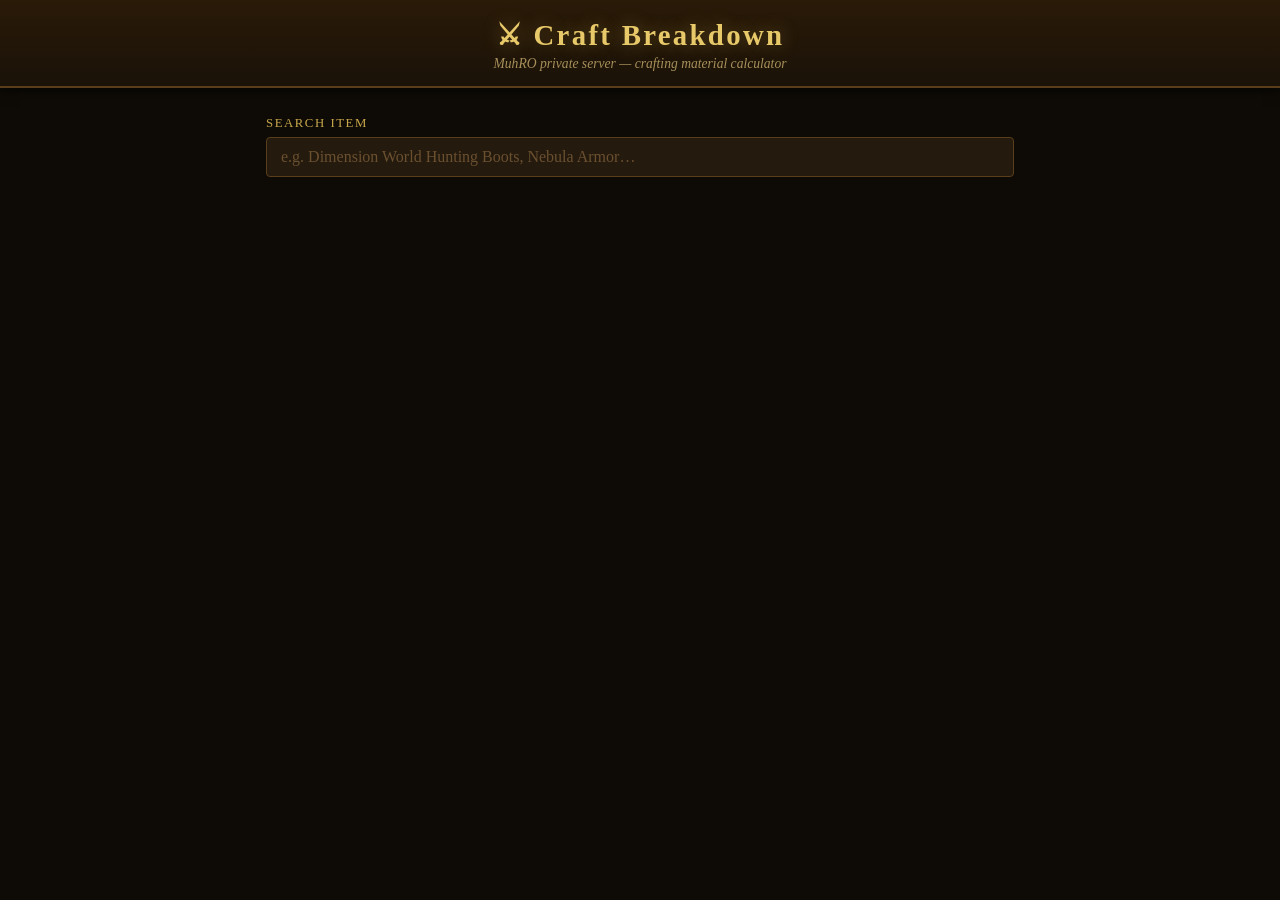
<file: index.html>
<!DOCTYPE html>
<html lang="en">
<head>
  <meta charset="UTF-8" />
  <meta name="viewport" content="width=device-width, initial-scale=1.0" />
  <title>Craft Breakdown — MuhRO</title>
  <link rel="stylesheet" href="css/style.css" />
</head>
<body>

  <header>
    <h1>⚔ Craft Breakdown</h1>
    <p>MuhRO private server — crafting material calculator</p>
  </header>

  <main>

    <!-- Search -->
    <div class="search-wrapper">
      <label for="search-input">Search item</label>
      <input
        id="search-input"
        type="text"
        placeholder="e.g. Dimension World Hunting Boots, Nebula Armor…"
        autocomplete="off"
        spellcheck="false"
      />
      <ul id="search-results" role="listbox" aria-label="Search results"></ul>
    </div>

    <!-- Recipe panel (hidden until item selected) -->
    <div id="recipe-panel" role="region" aria-label="Recipe breakdown"></div>

  </main>

  <script src="js/app.js"></script>
</body>
</html>
</file>
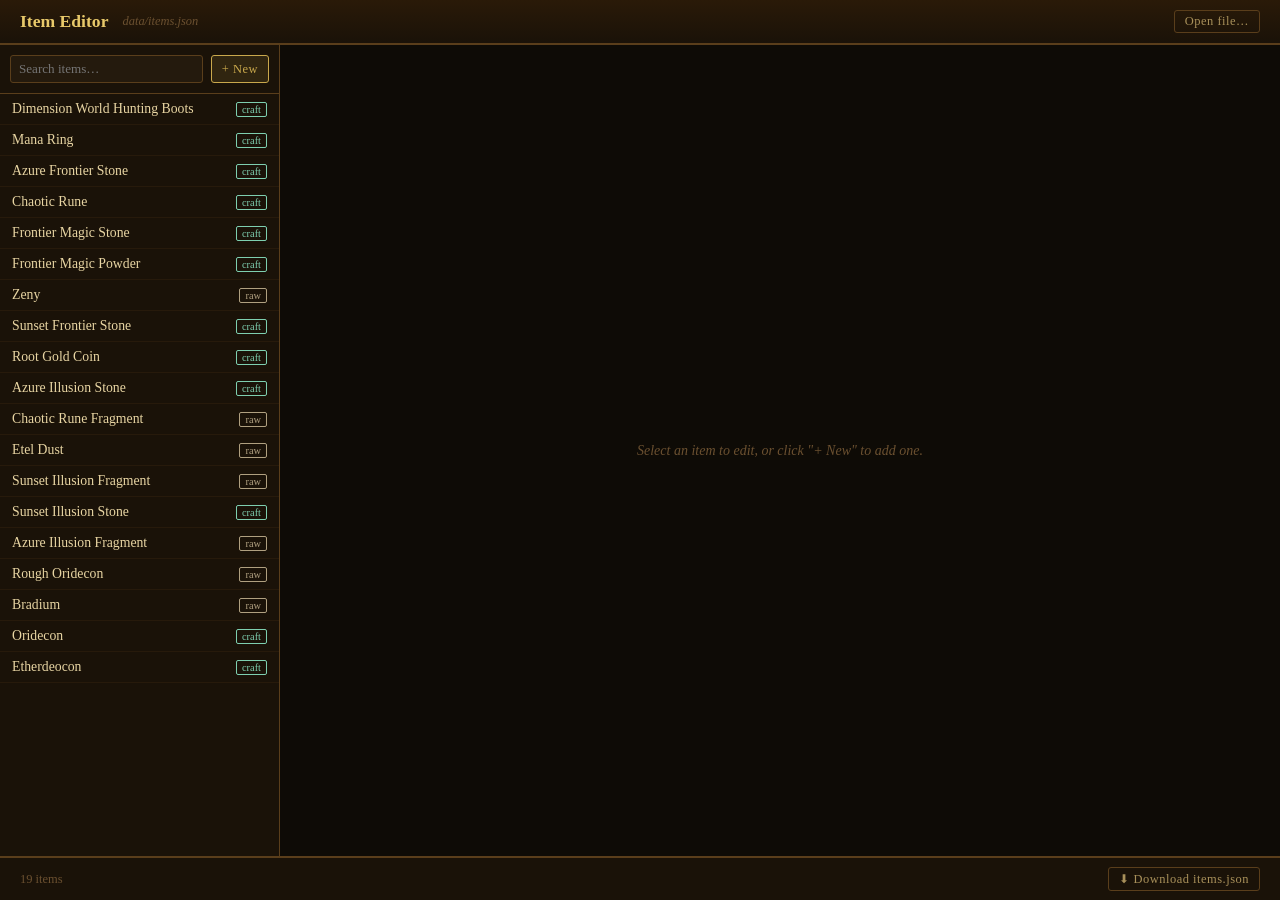
<file: editor.html>
<!DOCTYPE html>
<html lang="en">
<head>
  <meta charset="UTF-8">
  <meta name="viewport" content="width=device-width, initial-scale=1">
  <title>Item Editor — RO Craft Breakdown</title>
  <style>
    :root {
      --bg-deep:      #0e0b06;
      --bg-panel:     #1a1208;
      --bg-card:      #241a0d;
      --bg-hover:     #2e2010;
      --border:       #5a3e1b;
      --border-light: #7a5a2a;
      --gold:         #c9a84c;
      --gold-bright:  #e8c96a;
      --text-primary: #e8d5a3;
      --text-secondary:#a8905a;
      --text-muted:   #6b5030;
      --craftable:    #7ecfb0;
      --raw:          #b0a080;
      --danger:       #c04040;
    }

    *, *::before, *::after { box-sizing: border-box; margin: 0; padding: 0; }

    body {
      background: var(--bg-deep);
      color: var(--text-primary);
      font-family: Georgia, 'Times New Roman', serif;
      font-size: 14px;
      display: flex;
      flex-direction: column;
      height: 100vh;
      overflow: hidden;
    }

    /* ── Header ── */
    header {
      background: linear-gradient(180deg, #2a1a08, #1a1208);
      border-bottom: 2px solid var(--border);
      padding: 10px 20px;
      display: flex;
      align-items: center;
      gap: 14px;
      flex-shrink: 0;
    }
    header h1 { font-size: 1.1rem; color: var(--gold-bright); }
    .load-info { color: var(--text-muted); font-size: 0.78rem; flex: 1; font-style: italic; }

    /* ── Layout ── */
    .main { display: flex; flex: 1; overflow: hidden; }

    /* ── Sidebar ── */
    .sidebar {
      width: 280px;
      flex-shrink: 0;
      border-right: 1px solid var(--border);
      display: flex;
      flex-direction: column;
      background: var(--bg-panel);
    }
    .sidebar-toolbar {
      padding: 10px;
      border-bottom: 1px solid var(--border);
      display: flex;
      gap: 8px;
    }
    .sidebar-search {
      flex: 1;
      background: var(--bg-card);
      border: 1px solid var(--border);
      border-radius: 3px;
      color: var(--text-primary);
      font-size: 0.82rem;
      padding: 5px 8px;
      outline: none;
      font-family: inherit;
    }
    .sidebar-search:focus { border-color: var(--gold); }
    .item-list { flex: 1; overflow-y: auto; }
    .item-entry {
      padding: 7px 12px;
      cursor: pointer;
      border-bottom: 1px solid rgba(90,62,27,0.2);
      display: flex;
      align-items: center;
      gap: 7px;
    }
    .item-entry:hover { background: var(--bg-hover); }
    .item-entry.selected {
      background: rgba(201,168,76,0.08);
      border-left: 2px solid var(--gold);
      padding-left: 10px;
    }
    .item-entry-name { flex: 1; font-size: 0.86rem; }
    .item-entry-tag  {
      font-size: 0.65rem;
      border-radius: 2px;
      padding: 1px 5px;
      border: 1px solid;
      flex-shrink: 0;
    }
    .tag-craftable { color: var(--craftable); border-color: var(--craftable); }
    .tag-raw       { color: var(--raw);        border-color: var(--raw); }

    /* ── Editor ── */
    .editor {
      flex: 1;
      overflow-y: auto;
      padding: 22px 32px;
    }
    .editor-empty {
      height: 100%;
      display: flex;
      align-items: center;
      justify-content: center;
      color: var(--text-muted);
      font-style: italic;
    }
    .editor-title {
      color: var(--gold-bright);
      font-size: 1rem;
      margin-bottom: 20px;
    }

    /* ── Fields ── */
    .field-group { margin-bottom: 14px; }
    .field-label {
      display: block;
      color: var(--gold);
      font-size: 0.72rem;
      letter-spacing: 0.1em;
      text-transform: uppercase;
      margin-bottom: 5px;
    }
    .field-hint { font-size: 0.62rem; color: var(--text-muted); text-transform: none; letter-spacing: 0; }
    .field-input {
      background: var(--bg-card);
      border: 1px solid var(--border);
      border-radius: 3px;
      color: var(--text-primary);
      font-family: inherit;
      font-size: 0.9rem;
      padding: 6px 10px;
      width: 100%;
      outline: none;
    }
    .field-input:focus { border-color: var(--gold); }
    .field-input[readonly] { opacity: 0.5; cursor: not-allowed; }
    .field-row { display: flex; gap: 12px; }
    .field-row .field-group { flex: 1; }

    /* ── Toggle ── */
    .toggle-row { display: flex; align-items: center; gap: 10px; }
    .toggle-label { color: var(--text-secondary); font-size: 0.86rem; }
    .toggle-switch { position: relative; display: inline-block; width: 38px; height: 20px; flex-shrink: 0; }
    .toggle-switch input { opacity: 0; width: 0; height: 0; }
    .toggle-slider {
      position: absolute; inset: 0;
      background: var(--border);
      border-radius: 20px;
      cursor: pointer;
      transition: background 0.2s;
    }
    .toggle-slider::before {
      content: '';
      position: absolute;
      width: 14px; height: 14px;
      left: 3px; top: 3px;
      background: var(--text-muted);
      border-radius: 50%;
      transition: transform 0.2s, background 0.2s;
    }
    .toggle-switch input:checked + .toggle-slider { background: rgba(201,168,76,0.35); }
    .toggle-switch input:checked + .toggle-slider::before {
      background: var(--gold);
      transform: translateX(18px);
    }

    /* ── Recipe table ── */
    .recipe-section { margin-top: 4px; }
    .recipe-table { width: 100%; border-collapse: collapse; margin-bottom: 8px; }
    .recipe-table th {
      text-align: left;
      color: var(--text-muted);
      font-size: 0.7rem;
      letter-spacing: 0.08em;
      text-transform: uppercase;
      padding: 4px 8px;
      border-bottom: 1px solid var(--border);
      font-weight: normal;
    }
    .recipe-table td {
      padding: 4px 6px;
      border-bottom: 1px solid rgba(90,62,27,0.2);
      vertical-align: middle;
    }
    .recipe-item-select, .recipe-qty-input {
      background: var(--bg-card);
      border: 1px solid var(--border);
      border-radius: 3px;
      color: var(--text-primary);
      font-family: inherit;
      font-size: 0.82rem;
      padding: 4px 8px;
      outline: none;
    }
    .recipe-item-select:focus, .recipe-qty-input:focus { border-color: var(--gold); }
    .recipe-item-select { width: 100%; }
    .recipe-qty-input { width: 90px; text-align: right; }
    /* Hide number input spinners */
    .recipe-qty-input::-webkit-inner-spin-button,
    .recipe-qty-input::-webkit-outer-spin-button { -webkit-appearance: none; }
    .recipe-qty-input { -moz-appearance: textfield; }

    /* ── Recipe variants ── */
    .recipes-bar {
      display: flex;
      align-items: center;
      justify-content: space-between;
      margin-bottom: 8px;
    }
    .recipe-variant {
      border: 1px solid var(--border);
      border-radius: 4px;
      padding: 10px 12px;
      margin-bottom: 10px;
      background: rgba(0,0,0,0.12);
    }
    .recipe-variant-header {
      display: flex;
      align-items: center;
      gap: 8px;
      margin-bottom: 8px;
    }
    .recipe-name-input {
      flex: 1;
      background: var(--bg-card);
      border: 1px solid var(--border);
      border-radius: 3px;
      color: var(--text-primary);
      font-family: inherit;
      font-size: 0.82rem;
      padding: 4px 8px;
      outline: none;
    }
    .recipe-name-input:focus { border-color: var(--gold); }

    /* ── Buttons ── */
    .btn {
      border-radius: 3px;
      cursor: pointer;
      font-family: inherit;
      font-size: 0.78rem;
      letter-spacing: 0.04em;
      padding: 5px 14px;
      border: 1px solid;
      transition: background 0.15s, border-color 0.15s, color 0.15s;
    }
    .btn-primary { background: rgba(201,168,76,0.12); border-color: var(--gold); color: var(--gold); }
    .btn-primary:hover { background: rgba(201,168,76,0.28); }
    .btn-ghost  { background: transparent; border-color: var(--border); color: var(--text-secondary); }
    .btn-ghost:hover  { border-color: var(--gold); color: var(--gold); }
    .btn-danger { background: transparent; border-color: var(--danger); color: var(--danger); }
    .btn-danger:hover { background: rgba(192,64,64,0.12); }
    .btn-sm { padding: 3px 10px; }

    .editor-actions {
      display: flex;
      gap: 10px;
      margin-top: 22px;
      padding-top: 14px;
      border-top: 1px solid var(--border);
      align-items: center;
    }
    .editor-actions .spacer { flex: 1; }

    /* ── Save bar ── */
    .save-bar {
      padding: 9px 20px;
      border-top: 2px solid var(--border);
      background: var(--bg-panel);
      display: flex;
      align-items: center;
      gap: 12px;
      flex-shrink: 0;
    }
    .save-bar .bar-info { color: var(--text-muted); font-size: 0.78rem; flex: 1; }

    /* ── Notice ── */
    .notice {
      padding: 8px 12px;
      border-radius: 3px;
      font-size: 0.8rem;
      margin-bottom: 14px;
    }
    .notice-err { background: rgba(192,64,64,0.1); border: 1px solid rgba(192,64,64,0.4); color: #c06060; }
    .notice-ok  { background: rgba(100,180,100,0.1); border: 1px solid rgba(100,180,100,0.35); color: #7ecf7e; }

    /* ── Load overlay ── */
    .load-overlay {
      position: fixed; inset: 0;
      background: rgba(0,0,0,0.82);
      display: flex; align-items: center; justify-content: center;
      z-index: 200;
    }
    .load-card {
      background: var(--bg-panel);
      border: 1px solid var(--border);
      border-radius: 6px;
      padding: 36px 44px;
      text-align: center;
      max-width: 420px;
    }
    .load-card h2 { color: var(--gold-bright); margin-bottom: 10px; font-size: 1.1rem; }
    .load-card p  { color: var(--text-secondary); margin-bottom: 22px; font-size: 0.86rem; line-height: 1.6; }

    ::-webkit-scrollbar { width: 5px; }
    ::-webkit-scrollbar-track { background: var(--bg-deep); }
    ::-webkit-scrollbar-thumb { background: var(--border); border-radius: 3px; }
    ::-webkit-scrollbar-thumb:hover { background: var(--gold); }
  </style>
</head>
<body>

<header>
  <h1>Item Editor</h1>
  <span class="load-info" id="load-info">Loading items.json…</span>
  <label class="btn btn-ghost btn-sm" style="cursor:pointer">
    Open file… <input type="file" accept=".json" id="file-input" style="display:none">
  </label>
</header>

<div class="main">

  <div class="sidebar">
    <div class="sidebar-toolbar">
      <input class="sidebar-search" type="text" id="sidebar-search" placeholder="Search items…">
      <button class="btn btn-primary btn-sm" id="new-item-btn">+ New</button>
    </div>
    <div class="item-list" id="item-list"></div>
  </div>

  <div class="editor" id="editor">
    <div class="editor-empty">Select an item to edit, or click "+ New" to add one.</div>
  </div>

</div>

<div class="save-bar">
  <span class="bar-info" id="bar-info"></span>
  <button class="btn btn-ghost btn-sm" id="download-btn">⬇ Download items.json</button>
</div>

<!-- Fallback overlay when auto-fetch fails (e.g. opened as file://) -->
<div class="load-overlay" id="load-overlay" style="display:none">
  <div class="load-card">
    <h2>Open items.json</h2>
    <p>Could not auto-load the file (likely opened directly without a local server). Pick the file manually to get started.</p>
    <label class="btn btn-primary" style="cursor:pointer; display:inline-block">
      Browse… <input type="file" accept=".json" id="overlay-file-input" style="display:none">
    </label>
  </div>
</div>

<script>
'use strict';

// ── State ──────────────────────────────────────────────────────────────────
let rawData    = null;   // full parsed JSON (preserves _schema and key order)
let items      = [];     // working copy of items array
let editingId  = null;   // id of item in the editor; null when adding new
let filterQuery = '';
let unsaved    = false;

// ── Bootstrap ──────────────────────────────────────────────────────────────
async function autoLoad() {
  try {
    const res = await fetch('data/items.json');
    if (!res.ok) throw new Error(`HTTP ${res.status}`);
    const data = await res.json();
    loadData(data, 'data/items.json');
  } catch {
    document.getElementById('load-overlay').style.display = 'flex';
    document.getElementById('load-info').textContent = 'Auto-load failed — open the file manually.';
  }
}

function loadData(data, label) {
  rawData = data;
  // Filter out _comment / schema objects (they have no id)
  items = (data.items || []).filter(i => typeof i.id === 'string' && i.id !== '');
  document.getElementById('load-overlay').style.display = 'none';
  document.getElementById('load-info').textContent = label;
  unsaved = false;
  updateBarInfo();
  renderSidebar();
}

function readFileObj(file) {
  const reader = new FileReader();
  reader.onload = e => {
    try {
      loadData(JSON.parse(e.target.result), file.name);
    } catch (err) {
      alert('Could not parse JSON: ' + err.message);
    }
  };
  reader.readAsText(file);
}

document.getElementById('file-input').addEventListener('change', e => {
  if (e.target.files[0]) readFileObj(e.target.files[0]);
  e.target.value = '';
});
document.getElementById('overlay-file-input').addEventListener('change', e => {
  if (e.target.files[0]) readFileObj(e.target.files[0]);
  e.target.value = '';
});

// ── Sidebar ────────────────────────────────────────────────────────────────
function renderSidebar() {
  const listEl = document.getElementById('item-list');
  const q = filterQuery.toLowerCase();

  const visible = q
    ? items.filter(i =>
        i.name.toLowerCase().includes(q) ||
        i.id.toLowerCase().includes(q)
      )
    : items;

  listEl.innerHTML = '';
  if (visible.length === 0) {
    listEl.innerHTML = '<div style="padding:14px 12px;color:var(--text-muted);font-style:italic;font-size:0.8rem">No items found.</div>';
    return;
  }

  for (const item of visible) {
    const div = document.createElement('div');
    div.className = 'item-entry' + (item.id === editingId ? ' selected' : '');
    div.innerHTML =
      `<span class="item-entry-name">${esc(item.name)}</span>` +
      `<span class="item-entry-tag ${item.craftable ? 'tag-craftable' : 'tag-raw'}">${item.craftable ? 'craft' : 'raw'}</span>`;
    div.addEventListener('click', () => startEdit(item.id));
    listEl.appendChild(div);
  }
}

document.getElementById('sidebar-search').addEventListener('input', e => {
  filterQuery = e.target.value.trim();
  renderSidebar();
});

// ── Editor ─────────────────────────────────────────────────────────────────
function startEdit(id) {
  editingId = id;
  const item = items.find(i => i.id === id);
  renderEditor(item ? JSON.parse(JSON.stringify(item)) : null, false);
  renderSidebar();
}

document.getElementById('new-item-btn').addEventListener('click', () => {
  editingId = null;
  renderEditor({ id: '', name: '', craftable: false, recipe: [] }, true);
  renderSidebar();
});

function renderEditor(item, isNew) {
  const editorEl = document.getElementById('editor');
  if (!item) {
    editorEl.innerHTML = '<div class="editor-empty">Select an item to edit, or click "+ New" to add one.</div>';
    return;
  }

  // Normalize to recipe variants: always work with [{ name, recipe }]
  let recipeVariants;
  if (item.recipes && item.recipes.length > 0) {
    recipeVariants = item.recipes.map(r => ({ name: r.name || '', recipe: r.recipe || [] }));
  } else {
    recipeVariants = [{ name: '', recipe: item.recipe || [] }];
  }

  editorEl.innerHTML = `
    <div class="editor-title">${isNew ? 'New Item' : 'Edit: ' + esc(item.name)}</div>

    <div id="editor-notice"></div>

    <div class="field-row">
      <div class="field-group" style="flex: 0 0 190px">
        <label class="field-label">ID <span class="field-hint">(kebab-case or numeric)</span></label>
        <input class="field-input" id="f-id" type="text" value="${esc(item.id)}"
               placeholder="e.g. 1001234 or iron-ore"
               ${isNew ? '' : 'readonly'}>
      </div>
      <div class="field-group">
        <label class="field-label">Name</label>
        <input class="field-input" id="f-name" type="text" value="${esc(item.name)}" placeholder="Display name">
      </div>
    </div>

    <div class="field-row">
      <div class="field-group">
        <label class="field-label">Type</label>
        <div class="toggle-row">
          <label class="toggle-switch">
            <input type="checkbox" id="f-craftable" ${item.craftable ? 'checked' : ''}>
            <span class="toggle-slider"></span>
          </label>
          <span class="toggle-label" id="craftable-label">
            ${item.craftable ? 'Craftable (has a recipe)' : 'Raw material (no recipe)'}
          </span>
        </div>
      </div>
      <div class="field-group">
        <label class="field-label">Droppable <span class="field-hint">(craft checkbox defaults to off)</span></label>
        <div class="toggle-row">
          <label class="toggle-switch">
            <input type="checkbox" id="f-droppable" ${item.droppable ? 'checked' : ''}>
            <span class="toggle-slider"></span>
          </label>
          <span class="toggle-label">${item.droppable ? 'Obtainable via drop / buy' : 'Not flagged as droppable'}</span>
        </div>
      </div>
    </div>

    <div id="recipe-section" class="recipe-section" ${item.craftable ? '' : 'style="display:none"'}>
      <div class="recipes-bar">
        <label class="field-label" style="margin:0">Recipe Ingredients</label>
        <button class="btn btn-ghost btn-sm" id="add-variant-btn">+ Add recipe variant</button>
      </div>
      <div id="recipe-variants"></div>
    </div>

    <div class="editor-actions">
      ${!isNew ? `<button class="btn btn-danger btn-sm" id="delete-btn">Delete</button>` : ''}
      <span class="spacer"></span>
      <button class="btn btn-ghost btn-sm" id="cancel-btn">Cancel</button>
      <button class="btn btn-primary" id="save-item-btn">${isNew ? 'Add item' : 'Save changes'}</button>
    </div>
  `;

  // Populate recipe variants
  for (const v of recipeVariants) addRecipeVariant(v.name, v.recipe);

  // Craftable toggle
  document.getElementById('f-craftable').addEventListener('change', e => {
    document.getElementById('recipe-section').style.display = e.target.checked ? '' : 'none';
    document.getElementById('craftable-label').textContent =
      e.target.checked ? 'Craftable (has a recipe)' : 'Raw material (no recipe)';
  });

  // Droppable toggle label
  document.getElementById('f-droppable').addEventListener('change', e => {
    e.target.closest('.toggle-row').querySelector('.toggle-label').textContent =
      e.target.checked ? 'Obtainable via drop / buy' : 'Not flagged as droppable';
  });

  document.getElementById('add-variant-btn').addEventListener('click', () => addRecipeVariant('', []));
  document.getElementById('save-item-btn').addEventListener('click', () => commitItem(isNew));
  document.getElementById('cancel-btn').addEventListener('click', () => {
    editingId = null;
    renderEditor(null, false);
    renderSidebar();
  });
  if (!isNew) {
    document.getElementById('delete-btn').addEventListener('click', () => deleteItem(item.id));
  }
}


function addRecipeVariant(name, recipe) {
  const container = document.getElementById('recipe-variants');
  if (!container) return;

  const div = document.createElement('div');
  div.className = 'recipe-variant';
  div.innerHTML = `
    <div class="recipe-variant-header">
      <input class="recipe-name-input" type="text" placeholder="Recipe name (optional, e.g. Blacksmith)" value="${esc(name || '')}">
      <button class="btn btn-danger btn-sm rm-variant-btn">Remove</button>
    </div>
    <table class="recipe-table">
      <thead><tr>
        <th style="width:62%">Item</th>
        <th style="width:20%">Quantity</th>
        <th style="width:18%"></th>
      </tr></thead>
      <tbody class="variant-tbody"></tbody>
    </table>
    <button class="btn btn-ghost btn-sm add-ing-btn">+ Add ingredient</button>
  `;

  const tbody = div.querySelector('.variant-tbody');
  for (const ing of (recipe || [])) addIngRowTo(tbody, ing.itemId, ing.qty);

  div.querySelector('.add-ing-btn').addEventListener('click', () => addIngRowTo(tbody, '', 1));
  div.querySelector('.rm-variant-btn').addEventListener('click', () => {
    div.remove();
    updateVariantUI();
  });

  container.appendChild(div);
  updateVariantUI();
}

function updateVariantUI() {
  const container = document.getElementById('recipe-variants');
  if (!container) return;
  const headers = container.querySelectorAll('.recipe-variant-header');
  headers.forEach(h => { h.style.display = headers.length > 1 ? '' : 'none'; });
}

function addIngRowTo(tbody, itemId, qty) {
  const tr = document.createElement('tr');
  const opts = items.map(i =>
    `<option value="${esc(i.id)}" ${i.id === itemId ? 'selected' : ''}>${esc(i.name)} (${esc(i.id)})</option>`
  ).join('');

  tr.innerHTML =
    `<td><select class="recipe-item-select"><option value="">— select item —</option>${opts}</select></td>` +
    `<td><input type="number" class="recipe-qty-input" min="1" value="${qty || 1}"></td>` +
    `<td style="text-align:center"><button class="btn btn-danger btn-sm rm-btn">✕</button></td>`;

  tr.querySelector('.rm-btn').addEventListener('click', () => tr.remove());
  tbody.appendChild(tr);
}

function collectRecipes() {
  return [...document.querySelectorAll('.recipe-variant')].map(v => {
    const name   = v.querySelector('.recipe-name-input').value.trim();
    const recipe = [...v.querySelectorAll('.variant-tbody tr')].reduce((acc, tr) => {
      const itemId = tr.querySelector('select').value;
      const qty    = parseInt(tr.querySelector('input').value, 10);
      if (itemId && qty > 0) acc.push({ itemId, qty });
      return acc;
    }, []);
    return { name, recipe };
  });
}

function showNotice(msg, type) {
  const el = document.getElementById('editor-notice');
  if (!msg) { el.innerHTML = ''; return; }
  el.innerHTML = `<div class="notice notice-${type}">${esc(msg)}</div>`;
}

function commitItem(isNew) {
  const id       = document.getElementById('f-id').value.trim();
  const name     = document.getElementById('f-name').value.trim();
  const craftable  = document.getElementById('f-craftable').checked;
  const droppable  = document.getElementById('f-droppable').checked;
  const variants   = craftable ? collectRecipes() : [];

  const errors = [];
  if (!id)   errors.push('ID is required.');
  if (!name) errors.push('Name is required.');
  if (isNew && items.find(i => i.id === id)) errors.push(`ID "${id}" already exists.`);

  if (errors.length) { showNotice(errors.join(' '), 'err'); return; }
  showNotice('', '');

  const built = { id, name };
  built.craftable = craftable;
  if (droppable) built.droppable = true;
  if (craftable && variants.length > 0) {
    const filled = variants.filter(v => v.recipe.length > 0);
    if (filled.length === 1 && !filled[0].name) {
      // Single unnamed recipe → legacy `recipe` field for backwards compat
      built.recipe = filled[0].recipe;
    } else if (filled.length > 0) {
      // Multiple recipes or named recipe → `recipes` field
      built.recipes = filled.map(v => v.name ? { name: v.name, recipe: v.recipe } : { recipe: v.recipe });
    }
  }

  if (isNew) {
    items.push(built);
  } else {
    const idx = items.findIndex(i => i.id === id);
    if (idx >= 0) items[idx] = built;
  }

  editingId = id;
  unsaved   = true;
  updateBarInfo();
  renderSidebar();
  renderEditor(JSON.parse(JSON.stringify(built)), false);
  // Flash download button as reminder
  flashDownload();
}

function deleteItem(id) {
  const item = items.find(i => i.id === id);
  if (!confirm(`Delete "${item ? item.name : id}"?\n\nThis cannot be undone (until you reload the original file).`)) return;
  items = items.filter(i => i.id !== id);
  editingId = null;
  unsaved   = true;
  updateBarInfo();
  renderEditor(null, false);
  renderSidebar();
}

// ── Download ────────────────────────────────────────────────────────────────
document.getElementById('download-btn').addEventListener('click', downloadJson);

function downloadJson() {
  const out = Object.assign({}, rawData || {});
  out.items = items;
  const blob = new Blob([JSON.stringify(out, null, 2) + '\n'], { type: 'application/json' });
  const url  = URL.createObjectURL(blob);
  const a    = document.createElement('a');
  a.href = url; a.download = 'items.json'; a.click();
  URL.revokeObjectURL(url);

  unsaved = false;
  updateBarInfo();
  const btn = document.getElementById('download-btn');
  btn.textContent = '✓ Downloaded!';
  setTimeout(() => { btn.textContent = '⬇ Download items.json'; }, 2000);
}

function flashDownload() {
  const btn = document.getElementById('download-btn');
  btn.style.borderColor = 'var(--gold)';
  btn.style.color = 'var(--gold)';
  setTimeout(() => { btn.style.borderColor = ''; btn.style.color = ''; }, 3000);
}

function updateBarInfo() {
  document.getElementById('bar-info').textContent =
    `${items.length} items` + (unsaved ? ' — unsaved changes, click Download when done' : '');
}

// ── Utils ───────────────────────────────────────────────────────────────────
function esc(str) {
  return String(str ?? '')
    .replace(/&/g, '&amp;')
    .replace(/</g, '&lt;')
    .replace(/>/g, '&gt;')
    .replace(/"/g, '&quot;');
}

// ── Init ────────────────────────────────────────────────────────────────────
autoLoad();
</script>
</body>
</html>
</file>
<file: css/style.css>
/* =========================================================
   Ragnarok Craft Breakdown — Styles
   Dark parchment theme inspired by RO's UI aesthetic
   ========================================================= */

:root {
  --bg-deep:       #0e0b06;
  --bg-panel:      #1a1208;
  --bg-card:       #241a0d;
  --bg-hover:      #2e2010;
  --border:        #5a3e1b;
  --border-light:  #7a5a2a;
  --gold:          #c9a84c;
  --gold-bright:   #e8c96a;
  --text-primary:  #e8d5a3;
  --text-secondary:#a8905a;
  --text-muted:    #6b5030;
  --craftable:     #7ecfb0;
  --craftable-dim: #3a7a62;
  --raw:           #b0a080;
  --expand-btn:    #8b5e1a;
  --expand-hover:  #b07828;
  --collapse-btn:  #4a6b3a;
  --collapse-hover:#6a9a52;
  --shadow:        0 2px 12px rgba(0,0,0,0.7);
}

*, *::before, *::after { box-sizing: border-box; margin: 0; padding: 0; }

body {
  background: var(--bg-deep);
  color: var(--text-primary);
  font-family: 'Georgia', 'Times New Roman', serif;
  font-size: 15px;
  min-height: 100vh;
  display: flex;
  flex-direction: column;
  align-items: center;
}

/* ---- Header ---- */
header {
  width: 100%;
  background: linear-gradient(180deg, #2a1a08 0%, #1a1208 100%);
  border-bottom: 2px solid var(--border);
  padding: 18px 24px 14px;
  text-align: center;
  box-shadow: var(--shadow);
}

header h1 {
  font-size: 1.8rem;
  color: var(--gold-bright);
  letter-spacing: 0.08em;
  text-shadow: 0 0 18px rgba(201,168,76,0.4);
}

header p {
  color: var(--text-secondary);
  font-size: 0.85rem;
  margin-top: 4px;
  font-style: italic;
}

/* ---- Main layout ---- */
main {
  width: 100%;
  max-width: 780px;
  padding: 28px 16px 60px;
  display: flex;
  flex-direction: column;
  gap: 24px;
}

/* ---- Search ---- */
.search-wrapper {
  position: relative;
}

.search-wrapper label {
  display: block;
  color: var(--gold);
  font-size: 0.8rem;
  letter-spacing: 0.12em;
  text-transform: uppercase;
  margin-bottom: 6px;
}

#search-input {
  width: 100%;
  background: var(--bg-card);
  border: 1px solid var(--border);
  border-radius: 4px;
  color: var(--text-primary);
  font-family: inherit;
  font-size: 1rem;
  padding: 10px 14px;
  outline: none;
  transition: border-color 0.15s;
}

#search-input::placeholder { color: var(--text-muted); }
#search-input:focus { border-color: var(--gold); }

/* ---- Dropdown results ---- */
#search-results {
  position: absolute;
  top: calc(100% + 4px);
  left: 0; right: 0;
  background: var(--bg-card);
  border: 1px solid var(--border);
  border-radius: 4px;
  max-height: 260px;
  overflow-y: auto;
  z-index: 100;
  box-shadow: var(--shadow);
  list-style: none;
  display: none;
}

#search-results.visible { display: block; }

#search-results li {
  padding: 9px 14px;
  cursor: pointer;
  display: flex;
  align-items: center;
  gap: 10px;
  transition: background 0.1s;
}

#search-results li:hover,
#search-results li.active {
  background: var(--bg-hover);
}

#search-results li .item-name { color: var(--text-primary); }

#search-results li.no-results {
  color: var(--text-muted);
  cursor: default;
  font-style: italic;
}
#search-results li.no-results:hover { background: transparent; }

/* ---- Recipe panel ---- */
#recipe-panel {
  background: var(--bg-panel);
  border: 1px solid var(--border);
  border-radius: 6px;
  box-shadow: var(--shadow);
  overflow: hidden;
  display: none;
}

#recipe-panel.visible { display: block; }

.recipe-header {
  background: linear-gradient(90deg, #2a1a08, #1e1408);
  border-bottom: 1px solid var(--border);
  padding: 14px 18px;
  display: flex;
  align-items: baseline;
  gap: 12px;
}

.recipe-header .item-title {
  font-size: 1.2rem;
  color: var(--gold-bright);
  font-weight: bold;
}


.recipe-header .recipe-subtitle {
  font-size: 0.8rem;
  color: var(--text-secondary);
  margin-left: auto;
  font-style: italic;
}

.no-recipe-msg {
  padding: 20px 18px;
  color: var(--text-muted);
  font-style: italic;
}

/* ---- Ingredient tree ---- */
.ingredient-tree {
  padding: 12px 0;
}

.ingredient-row {
  display: flex;
  align-items: flex-start;
  flex-direction: column;
  padding: 0;
}

.ingredient-row-inner {
  display: flex;
  align-items: center;
  gap: 10px;
  padding: 7px 18px;
  width: 100%;
  transition: background 0.1s;
}

.ingredient-row-inner:hover {
  background: rgba(255,255,255,0.03);
}

/* Depth-based indentation */
.ingredient-row[data-depth="0"] > .ingredient-row-inner { padding-left: 18px; }
.ingredient-row[data-depth="1"] > .ingredient-row-inner { padding-left: 42px; }
.ingredient-row[data-depth="2"] > .ingredient-row-inner { padding-left: 66px; }
.ingredient-row[data-depth="3"] > .ingredient-row-inner { padding-left: 90px; }
.ingredient-row[data-depth="4"] > .ingredient-row-inner { padding-left: 114px; }

/* Tree connector lines */
.tree-connector {
  display: inline-block;
  color: var(--border-light);
  font-size: 0.9rem;
  min-width: 16px;
  user-select: none;
  flex-shrink: 0;
}

.qty-badge {
  background: var(--bg-deep);
  border: 1px solid var(--border);
  border-radius: 3px;
  color: var(--gold);
  font-size: 0.82rem;
  padding: 1px 7px;
  min-width: 42px;
  text-align: center;
  font-variant-numeric: tabular-nums;
  flex-shrink: 0;
}

/* Two-column qty group — all siblings align when any has a deduction */
.qty-group {
  display: flex;
  gap: 4px;
  flex-shrink: 0;
  align-items: flex-end;
}

/* Left column: recipe total — muted, strikethrough when deducted */
.qty-badge.qty-full {
  color: var(--text-muted);
  border-color: var(--border);
}

.qty-badge.qty-full.has-deduction {
  text-decoration: line-through;
  text-decoration-color: var(--text-muted);
}

/* Right column: still needed — gold when > 0, green-dim when fully covered */
.qty-badge.qty-needed {
  border-color: var(--gold);
}

.qty-badge.qty-needed.is-zero {
  color: var(--craftable-dim);
  border-color: var(--craftable-dim);
}

.ingredient-name {
  flex: 1;
  font-size: 0.95rem;
}

/* Item links (muhro wiki) — inherit parent color, underline on hover */
.item-link {
  color: inherit;
  text-decoration: none;
}

.item-link:hover {
  text-decoration: underline;
  text-decoration-color: currentColor;
  text-underline-offset: 2px;
}

.ingredient-name.is-craftable {
  color: var(--craftable);
}

.ingredient-name.is-raw {
  color: var(--raw);
}

.ingredient-name.is-unknown {
  color: var(--text-muted);
  font-style: italic;
}

.unknown-badge {
  font-size: 0.72rem;
  color: #e07070;
  border: 1px solid #804040;
  border-radius: 3px;
  padding: 0px 5px;
  margin-left: 6px;
  vertical-align: middle;
}

/* Expand / collapse button */
.breakdown-btn {
  background: var(--expand-btn);
  border: 1px solid var(--border-light);
  border-radius: 3px;
  color: var(--text-primary);
  cursor: pointer;
  font-size: 0.72rem;
  padding: 2px 8px;
  letter-spacing: 0.05em;
  transition: background 0.15s, border-color 0.15s;
  white-space: nowrap;
  flex-shrink: 0;
}

.breakdown-btn:hover {
  background: var(--expand-hover);
  border-color: var(--gold);
}

.breakdown-btn.expanded {
  background: var(--collapse-btn);
  border-color: var(--craftable-dim);
}

.breakdown-btn.expanded:hover {
  background: var(--collapse-hover);
}

/* Craft checkbox */
.craft-toggle {
  display: flex;
  align-items: center;
  gap: 4px;
  color: var(--text-muted);
  cursor: pointer;
  font-size: 0.72rem;
  letter-spacing: 0.04em;
  user-select: none;
  flex-shrink: 0;
}

.craft-toggle:hover {
  color: var(--text-secondary);
}

.craft-check {
  accent-color: var(--gold);
  cursor: pointer;
  width: 12px;
  height: 12px;
}

/* Sub-tree container */
.sub-tree {
  width: 100%;
  border-left: 1px dashed var(--border);
  margin-left: 0;
}

/* Divider between top-level ingredients */
.ingredient-divider {
  border: none;
  border-top: 1px solid rgba(90,62,27,0.35);
  margin: 0 18px;
}

/* Copy bar */
.copy-bar {
  padding: 10px 18px 0;
  display: flex;
  justify-content: flex-end;
}

.copy-btn {
  background: transparent;
  border: 1px solid var(--border);
  border-radius: 3px;
  color: var(--text-secondary);
  cursor: pointer;
  font-family: inherit;
  font-size: 0.78rem;
  letter-spacing: 0.06em;
  padding: 3px 12px;
  transition: border-color 0.15s, color 0.15s;
}

.copy-btn:hover {
  border-color: var(--gold);
  color: var(--gold);
}

/* Covered row (effectiveQty = 0) — dim the name and controls, leave badges readable */
.ingredient-row.is-covered > .ingredient-row-inner .ingredient-name,
.ingredient-row.is-covered > .ingredient-row-inner .breakdown-btn,
.ingredient-row.is-covered > .ingredient-row-inner .have-counter {
  opacity: 0.4;
}

/* Have counter */
.have-counter {
  display: flex;
  align-items: center;
  gap: 2px;
  margin-left: 6px;
  flex-shrink: 0;
}

.have-label {
  color: var(--text-muted);
  font-size: 0.72rem;
  letter-spacing: 0.04em;
  margin-right: 2px;
  user-select: none;
}

.have-btn {
  background: transparent;
  border: 1px solid var(--border);
  border-radius: 3px;
  color: var(--text-muted);
  cursor: pointer;
  font-size: 0.8rem;
  line-height: 1;
  padding: 1px 5px;
  transition: border-color 0.12s, color 0.12s;
}

.have-btn:hover {
  border-color: var(--gold);
  color: var(--gold);
}

.have-all-btn {
  border-color: var(--craftable-dim);
  color: var(--craftable-dim);
}

.have-all-btn:hover {
  border-color: var(--craftable);
  color: var(--craftable);
}

.have-val {
  background: var(--bg-deep);
  border: 1px solid transparent;
  border-radius: 3px;
  color: var(--text-muted);
  cursor: text;
  font-size: 0.78rem;
  min-width: 22px;
  padding: 1px 4px;
  text-align: center;
  transition: border-color 0.12s, color 0.12s;
  user-select: none;
}

.have-val:hover {
  border-color: var(--border);
  color: var(--text-secondary);
}

/* Show have value in gold when non-zero */
.have-counter:has(.have-val:not(:empty)) .have-val {
  color: inherit;
}

.have-input {
  background: var(--bg-deep);
  border: 1px solid var(--gold);
  border-radius: 3px;
  color: var(--gold);
  font-family: inherit;
  font-size: 0.78rem;
  min-width: 44px;
  outline: none;
  padding: 1px 4px;
  text-align: center;
  width: 44px;
}

/* Hide spinner arrows on number input */
.have-input::-webkit-inner-spin-button,
.have-input::-webkit-outer-spin-button { -webkit-appearance: none; }
.have-input { -moz-appearance: textfield; }

/* Legend */
.legend {
  display: flex;
  gap: 18px;
  flex-wrap: wrap;
  padding: 10px 18px;
  border-top: 1px solid var(--border);
  background: rgba(0,0,0,0.2);
}

.legend-item {
  display: flex;
  align-items: center;
  gap: 6px;
  font-size: 0.75rem;
  color: var(--text-muted);
}

.legend-dot {
  width: 10px; height: 10px;
  border-radius: 50%;
  flex-shrink: 0;
}

.legend-dot.craftable { background: var(--craftable); }
.legend-dot.raw       { background: var(--raw); }
.legend-dot.two-col   {
  background: linear-gradient(90deg, var(--text-muted) 50%, var(--gold) 50%);
}

/* ---- Shopping List aggregate ---- */
.aggregate-section {
  border-top: 1px solid var(--border);
  background: rgba(0,0,0,0.15);
}

.aggregate-header {
  color: var(--gold);
  font-size: 0.78rem;
  letter-spacing: 0.1em;
  text-transform: uppercase;
  padding: 10px 18px 6px;
}

.aggregate-list {
  padding: 0 0 10px;
}

.aggregate-row {
  display: flex;
  align-items: center;
  gap: 10px;
  padding: 4px 18px;
}

.aggregate-row:hover {
  background: rgba(255,255,255,0.03);
}

.aggregate-name {
  font-size: 0.92rem;
  color: var(--text-primary);
}

/* ---- Recipe switcher ---- */
.recipe-switcher {
  display: flex;
  gap: 6px;
  padding: 8px 18px;
  border-bottom: 1px solid var(--border);
  background: rgba(0,0,0,0.1);
}

.recipe-tab {
  background: var(--bg-card);
  border: 1px solid var(--border);
  color: var(--text-secondary);
  font-family: inherit;
  font-size: 0.8rem;
  padding: 4px 12px;
  border-radius: 3px;
  cursor: pointer;
  transition: background 0.15s, color 0.15s, border-color 0.15s;
}

.recipe-tab:hover {
  background: var(--bg-hover);
  color: var(--text-primary);
  border-color: var(--border-light);
}

.recipe-tab.active {
  background: var(--expand-btn);
  border-color: var(--gold);
  color: var(--gold-bright);
}

.sub-tree .recipe-switcher {
  margin-left: 0;
  border-top: 1px solid var(--border);
  border-radius: 0;
}

/* ---- Scrollbar ---- */
::-webkit-scrollbar { width: 6px; }
::-webkit-scrollbar-track { background: var(--bg-deep); }
::-webkit-scrollbar-thumb { background: var(--border); border-radius: 3px; }
::-webkit-scrollbar-thumb:hover { background: var(--gold); }
</file>
